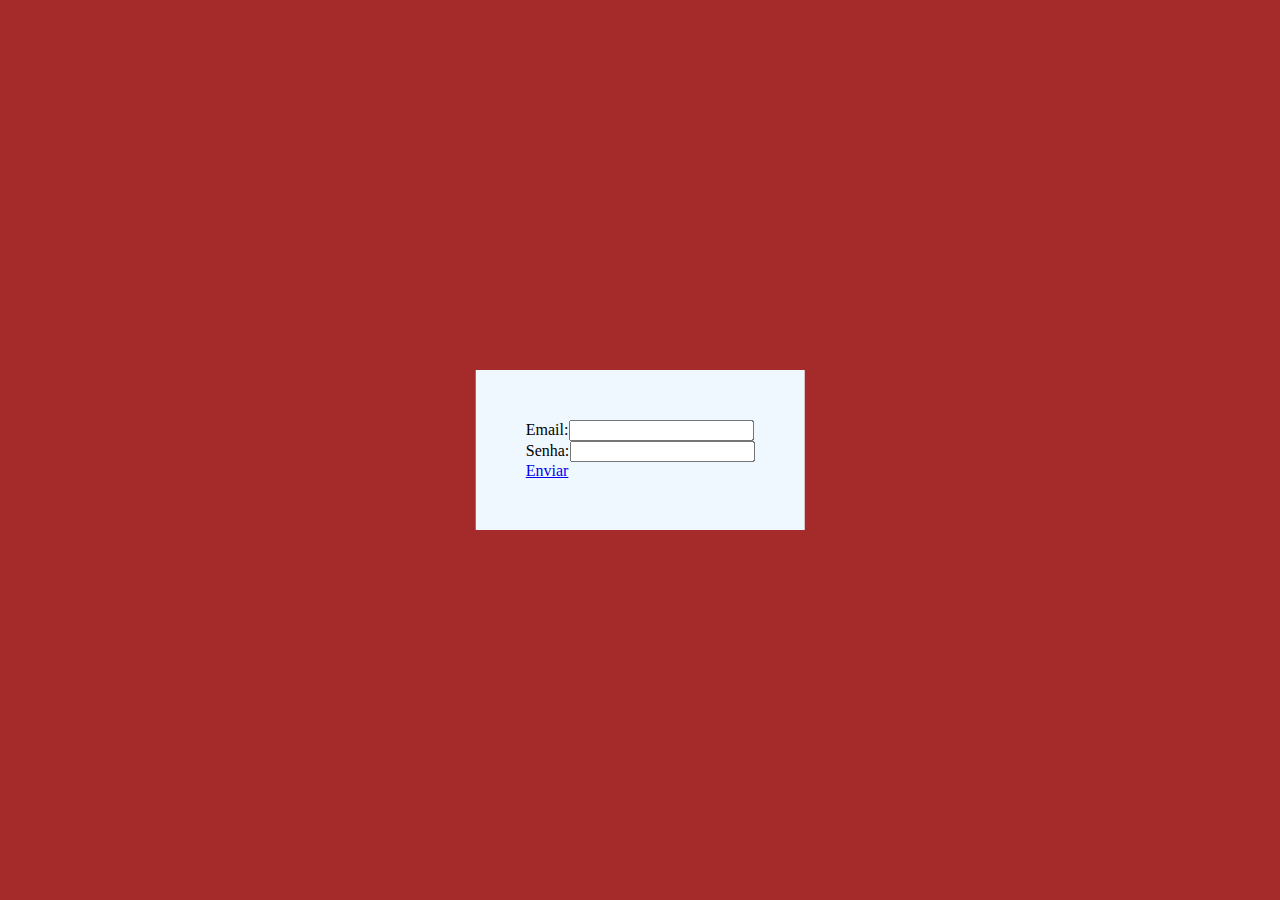
<file: index.html>
<!DOCTYPE html>
<html>
<head>
    <link rel="stylesheet" href="estilo.css">
   </style>
<title> Login de Usuário1 </title>
</head>
<body>
    <div>
<form method="POST" action="login.php">
<label>Email:</label><input type="text" name="email" id="login"><br>
<label>Senha:</label><input type="password" name="digite sua senha" id="senha"><br>
<a href="segunda.html">Enviar</a>

</form>
</div>
</body>
</html>
</file>
<file: estilo.css>
body{
    background-color: brown;
}
div{
    background-color: aliceblue;
    position:absolute;
    top:50%;
    left: 50%;
    transform: translate(-50%, -50%);
    padding:  50px;
}
</file>
